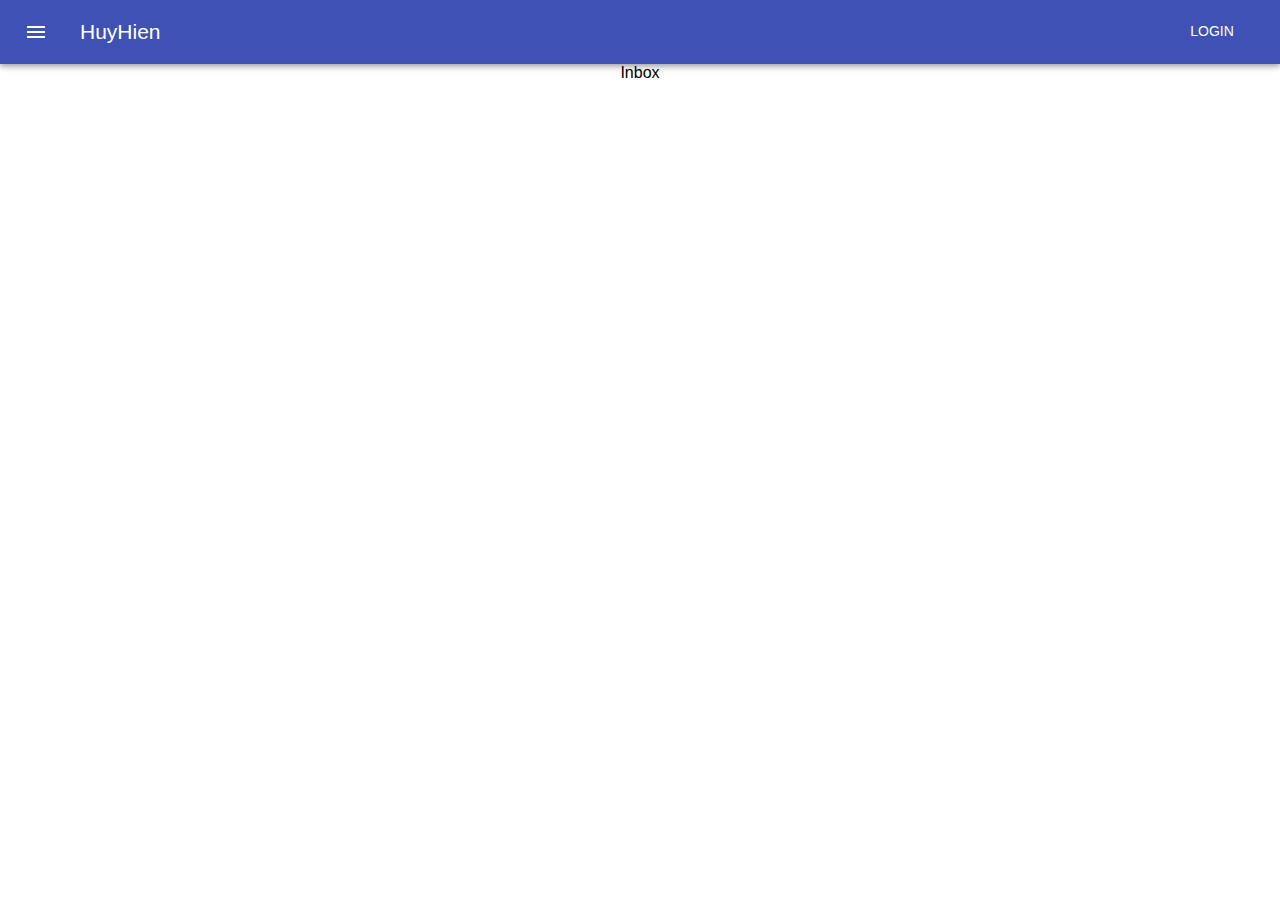
<file: index.html>
<!DOCTYPE html><html lang="en"><head><meta charset="utf-8"><meta name="viewport" content="width=device-width,initial-scale=1,shrink-to-fit=no"><meta name="theme-color" content="#000000"><link rel="manifest" href="/manifest.json"><link rel="shortcut icon" href="/favicon.ico"><title>React App</title><link href="/static/css/main.9be086f9.css" rel="stylesheet"></head><body><noscript>You need to enable JavaScript to run this app.</noscript><div id="root"></div><script type="text/javascript" src="/static/js/main.d9f074a0.js"></script></body></html>
</file>
<file: static/css/main.9be086f9.css>
body{margin:0;padding:0;font-family:sans-serif}.app-bar-container .btn-app-bar{margin-left:-12px;margin-right:20px}.app-bar-container .title-app-bar{-ms-flex:1 1;flex:1 1;text-align:left}.App{text-align:center}.App-logo{-webkit-animation:App-logo-spin infinite 20s linear;animation:App-logo-spin infinite 20s linear;height:80px}.App-header{background-color:#222;height:150px;padding:20px;color:#fff}.App-title{font-size:1.5em}.App-intro{font-size:large}@-webkit-keyframes App-logo-spin{0%{-webkit-transform:rotate(0deg);transform:rotate(0deg)}to{-webkit-transform:rotate(1turn);transform:rotate(1turn)}}@keyframes App-logo-spin{0%{-webkit-transform:rotate(0deg);transform:rotate(0deg)}to{-webkit-transform:rotate(1turn);transform:rotate(1turn)}}
/*# sourceMappingURL=main.9be086f9.css.map*/
</file>
